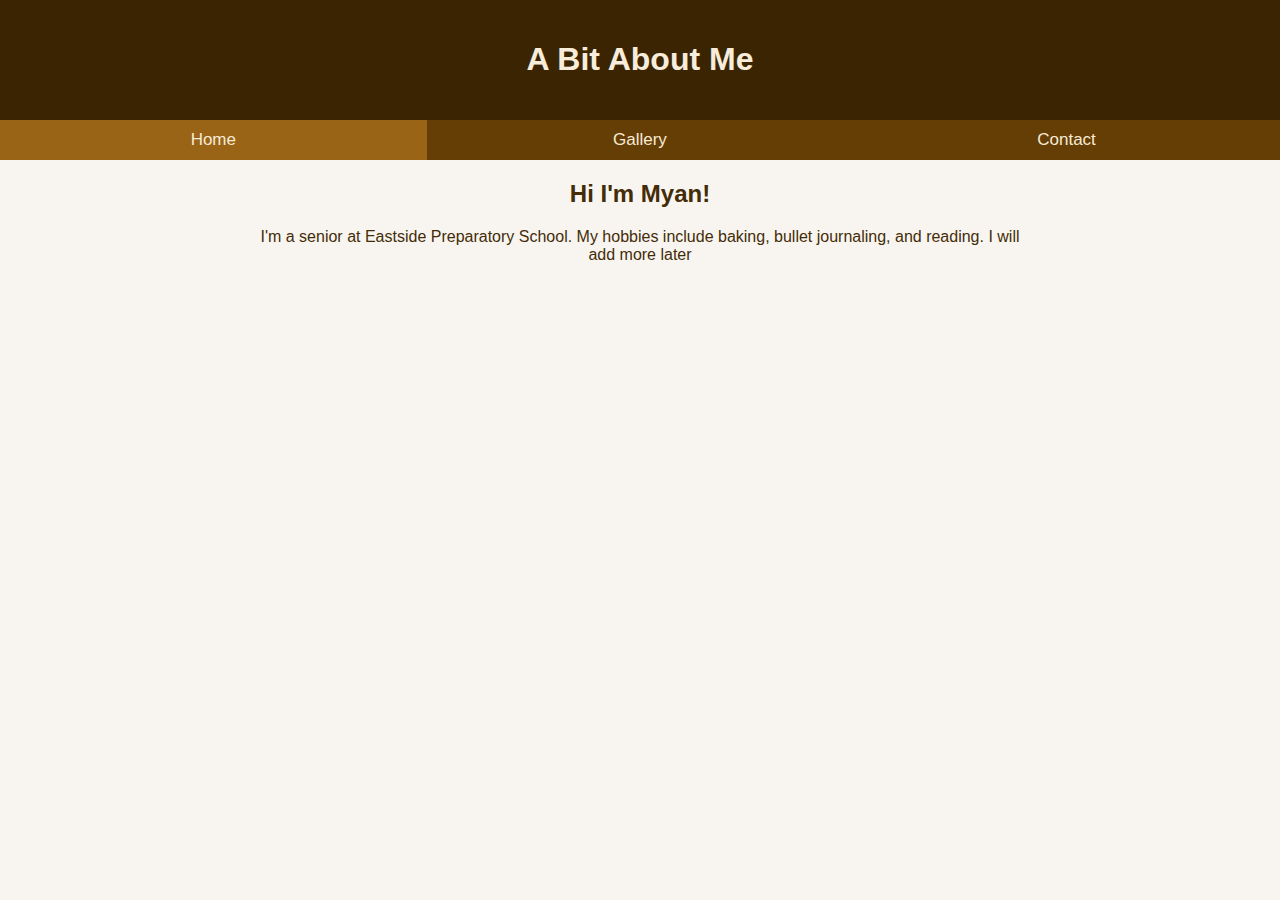
<file: index.html>
<!DOCTYPE html>
<html lang="en">

<head>
    <meta charset="UTF-8">
    <meta http-equiv="X-UA-Compatible" content="IE=edge">
    <meta name="viewport" content="width=device-width, initial-scale=1.0">
    <title>Project 1 | What Do you Know?</title>
    <link rel="stylesheet" href="css/style.css">
</head>

<body>
    <div class="header">
        <h1>A Bit About Me</h1>
    </div>

    <div class="nav">
        <a href="index.html" class="active">Home</a>
        <a href="gallery.html">Gallery</a>
        <a href="contact.html">Contact</a>
    </div>

    <div class="body">
        <h2>Hi I'm Myan!</h2>
        <p>I'm a senior at Eastside Preparatory School. My hobbies include baking, bullet journaling, and reading. I will add more later
        </p>
    </div>

</body>

</html>
</file>
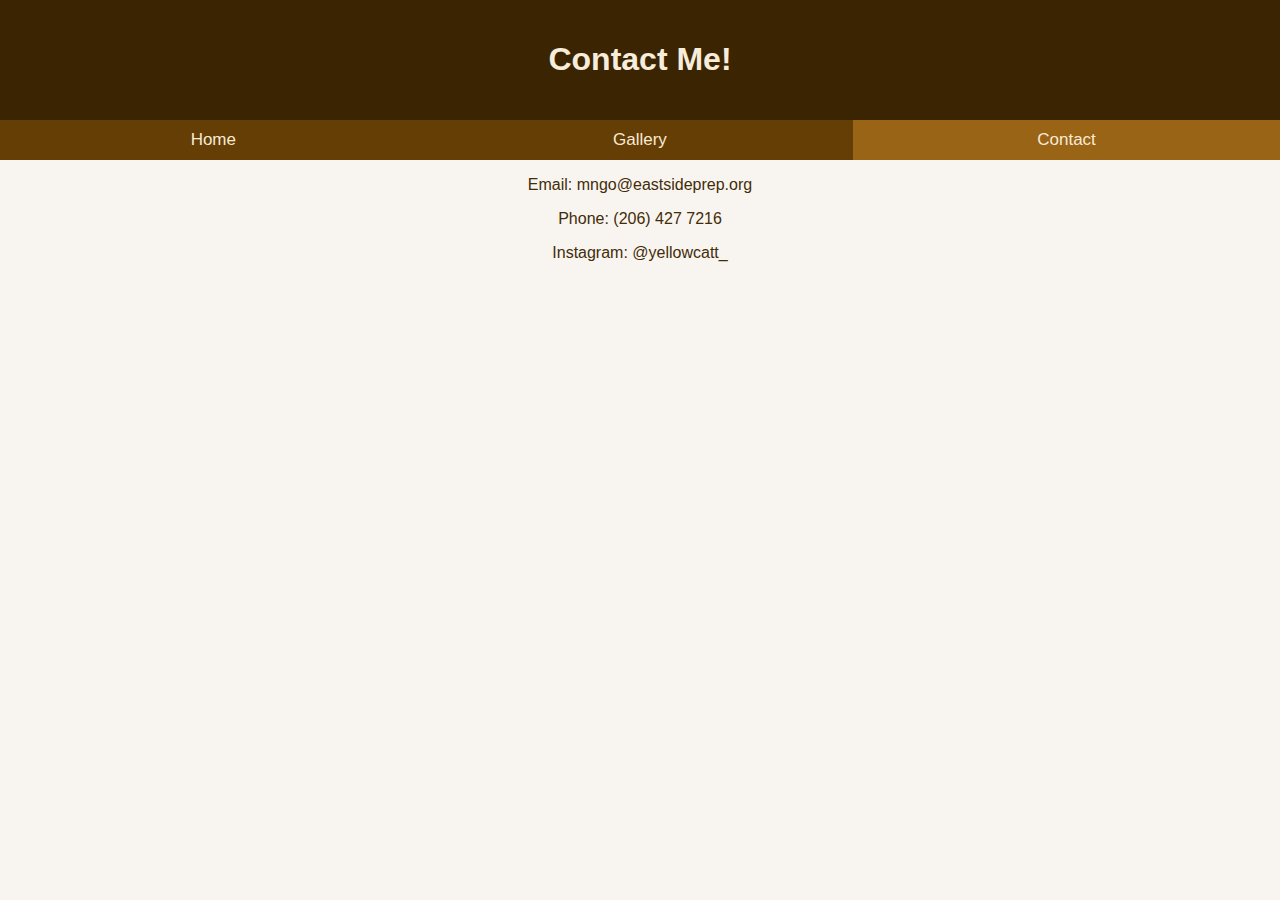
<file: contact.html>
<!DOCTYPE html>
<html lang="en">

<head>
    <meta charset="UTF-8">
    <meta http-equiv="X-UA-Compatible" content="IE=edge">
    <meta name="viewport" content="width=device-width, initial-scale=1.0">
    <title>Project 1 | What Do you Know?</title>
    <link rel="stylesheet" href="css/style.css">
</head>

<body>
    <div class="header">
        <h1>Contact Me!</h1>
    </div>
    <div class="nav">
        <a href="index.html">Home</a>
        <a href="gallery.html">Gallery</a>
        <a href="contact.html" class="active">Contact</a>
    </div>
    <div class="body">
        <p>Email: mngo@eastsideprep.org</p>
        <p>Phone: (206) 427 7216</p>
        <p>Instagram: @yellowcatt_</p>
    </div>
</body>

</html>
</file>
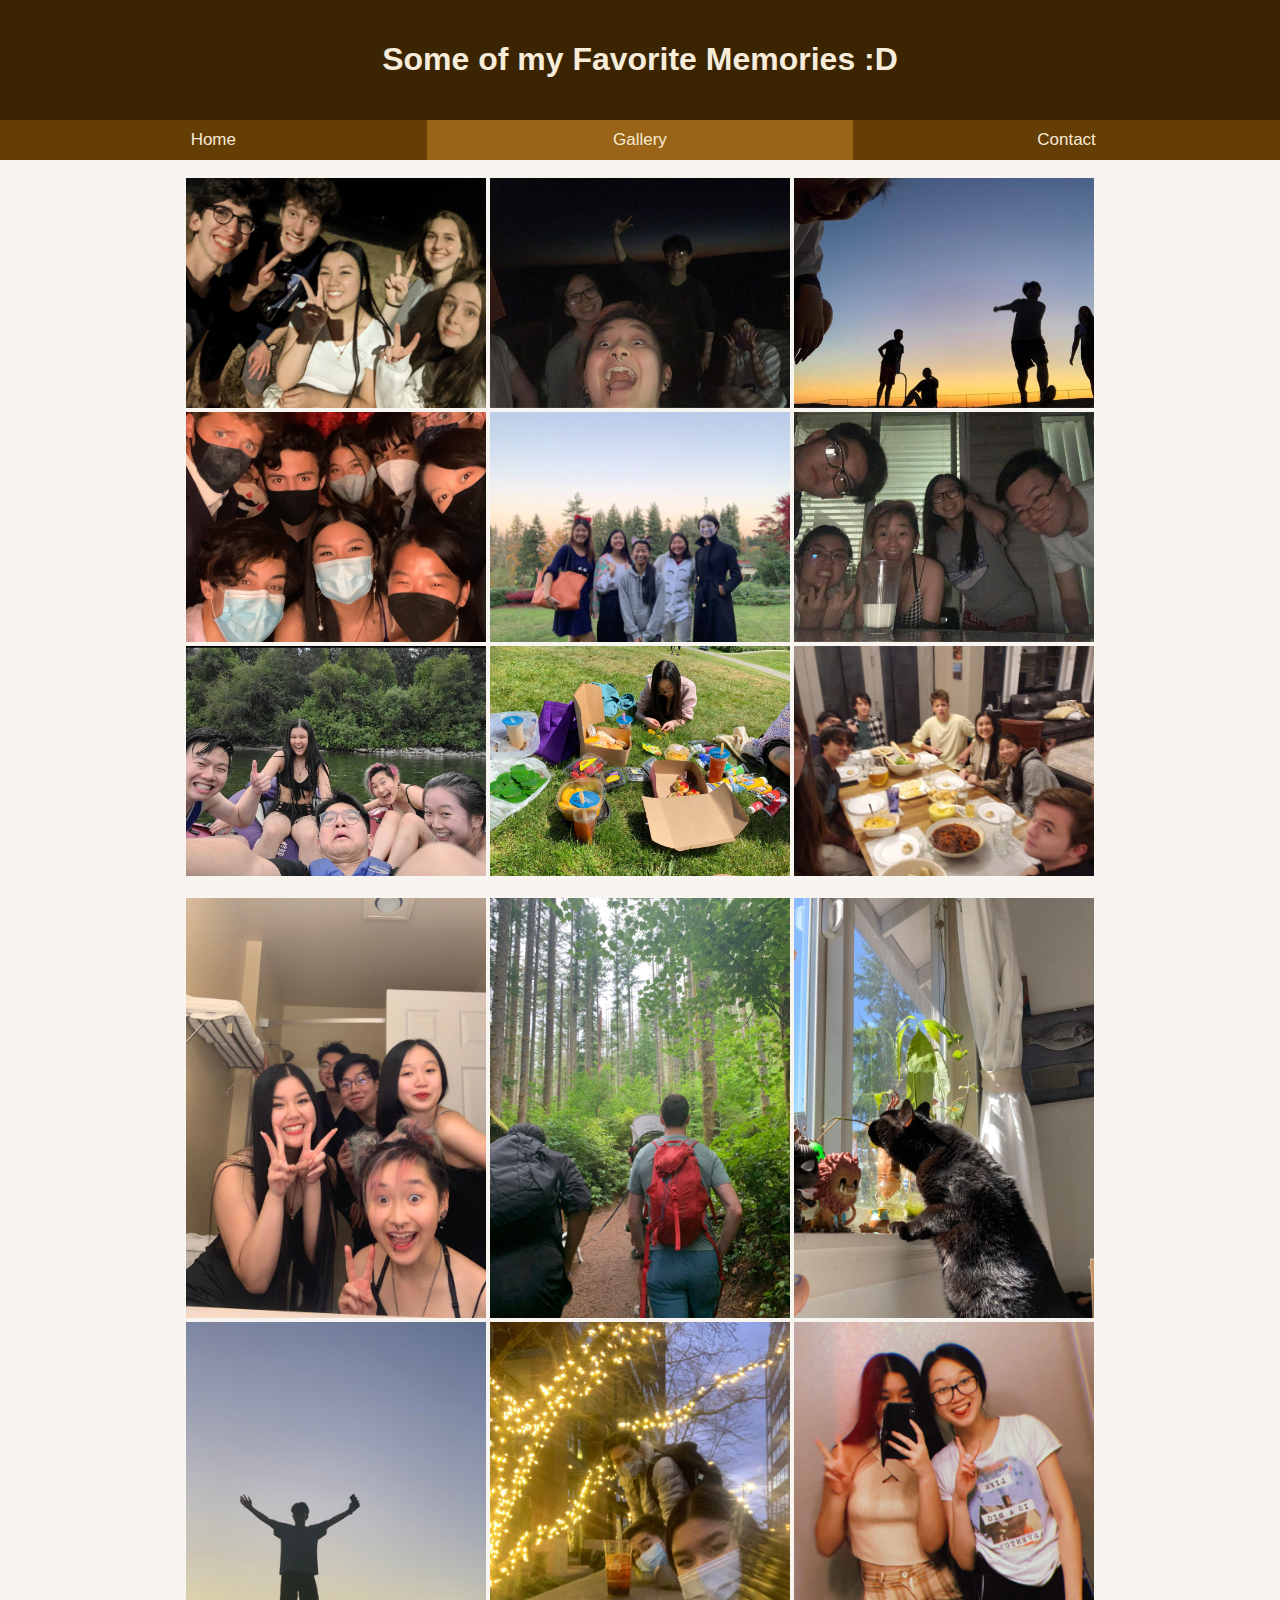
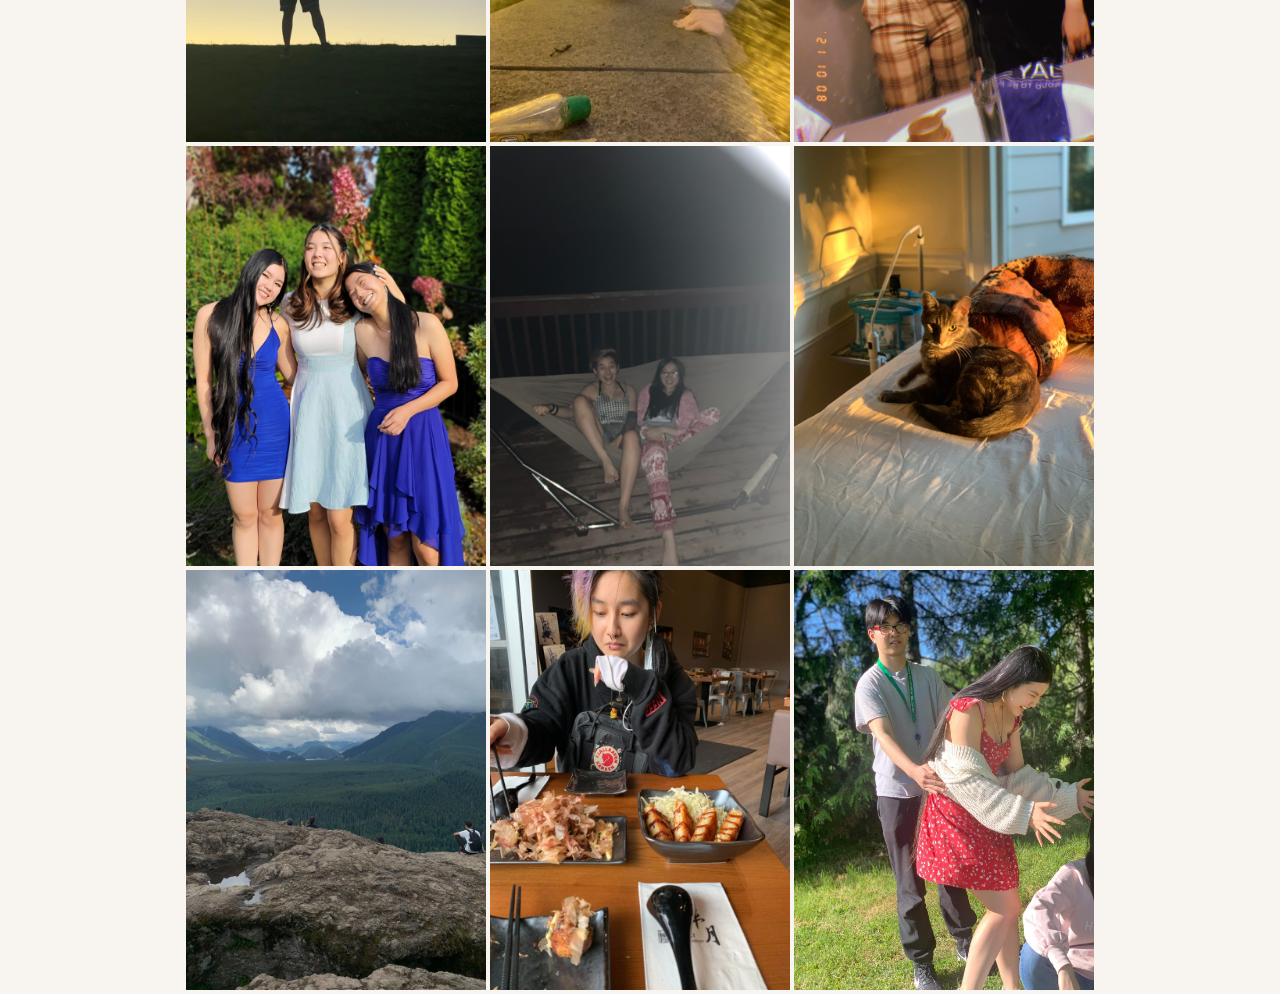
<file: gallery.html>
<!DOCTYPE html>
<html lang="en">

<head>
    <meta charset="UTF-8">
    <meta http-equiv="X-UA-Compatible" content="IE=edge">
    <meta name="viewport" content="width=device-width, initial-scale=1.0">
    <title>Project 1 | What Do you Know?</title>
    <link rel="stylesheet" href="css/style.css">
</head>

<body>
    <div class="header">
        <h1>Some of my Favorite Memories :D </h1>
    </div>
    <div class="nav">
        <a href="index.html">Home</a>
        <a href="gallery.html" class="active">Gallery</a>
        <a href="contact.html">Contact</a>
    </div>
    <br>
    <div class="horizontal">
        <img src="images/h1.jpg" alt="Friendos">
        <img src="images/h2.jpg" alt="Friendos 2">
        <img src="images/h3.jpg" alt="Friendos 3">
        <br>
        <img src="images/h4.jpg" alt="Friendos 4">
        <img src="images/h5.jpg" alt="Halloween">
        <img src="images/h6.jpg" alt="Friendos 6">
        <br>
        <img src="images/h7.jpg" alt="Tubing">
        <img src="images/h8.jpg" alt="Picnic">
        <img src="images/h9.jpg" alt="Friendsgiving">
    </div>
    <br>
    <div class="vertical">
        <img src="images/v1.jpg" alt="Friendos 7">
        <img src="images/v2.jpg" alt="Hiking">
        <img src="images/v3.jpg" alt="Cat">
        <br>
        <img src="images/v4.jpg" alt="Friend">
        <img src="images/v5.jpg" alt="China Town Lights">
        <img src="images/v6.jpg" alt="Friendo Mirror Pic">
        <br>
        <img src="images/v7.jpg" alt="Homecoming">
        <img src="images/v8.jpg" alt="Sister">
        <img src="images/v9.jpg" alt="Cat">
        <br>
        <img src="images/v10.jpg" alt="Mountain">
        <img src="images/v11.jpg" alt="Food">
        <img src="images/v12.jpg" alt="Picnic">
    </div>
</body>

</html>
</file>
<file: css/style.css>
body {
    text-align: center;
    font-family: Arial, Helvetica;
    background-color: rgb(248, 245, 241);
    color: rgb(68, 44, 7);
    margin: 0;
}

.header {
    color: rgb(248, 236, 219);
    padding: 20px;
    background-color: rgb(59, 36, 2);
}


/* Source: https://www.w3schools.com/howto/howto_css_topnav_equal_width.asp*/

.nav {
    list-style-type: none;
    padding: 0;
    width: 100%;
    overflow: hidden;
    font-size: large;
    background-color: rgb(100, 62, 4);
}

.nav a {
    float: left;
    text-decoration: none;
    font-size: 17px;
    width: 33.33%;
    padding-top: 10px;
    padding-bottom: 10px;
    display: block;
    color: rgb(248, 234, 212);
}

.nav a:hover {
    background-color: rgb(80, 54, 5);
}

.active {
    background-color: rgb(153, 100, 22);
}

.body {
    margin-left: 20%;
    margin-right: 20%;
}

.horizontal img {
    width: 300px;
    height: 230px;
}

.vertical img {
    width: 300px;
    height: 420px;
}
</file>
